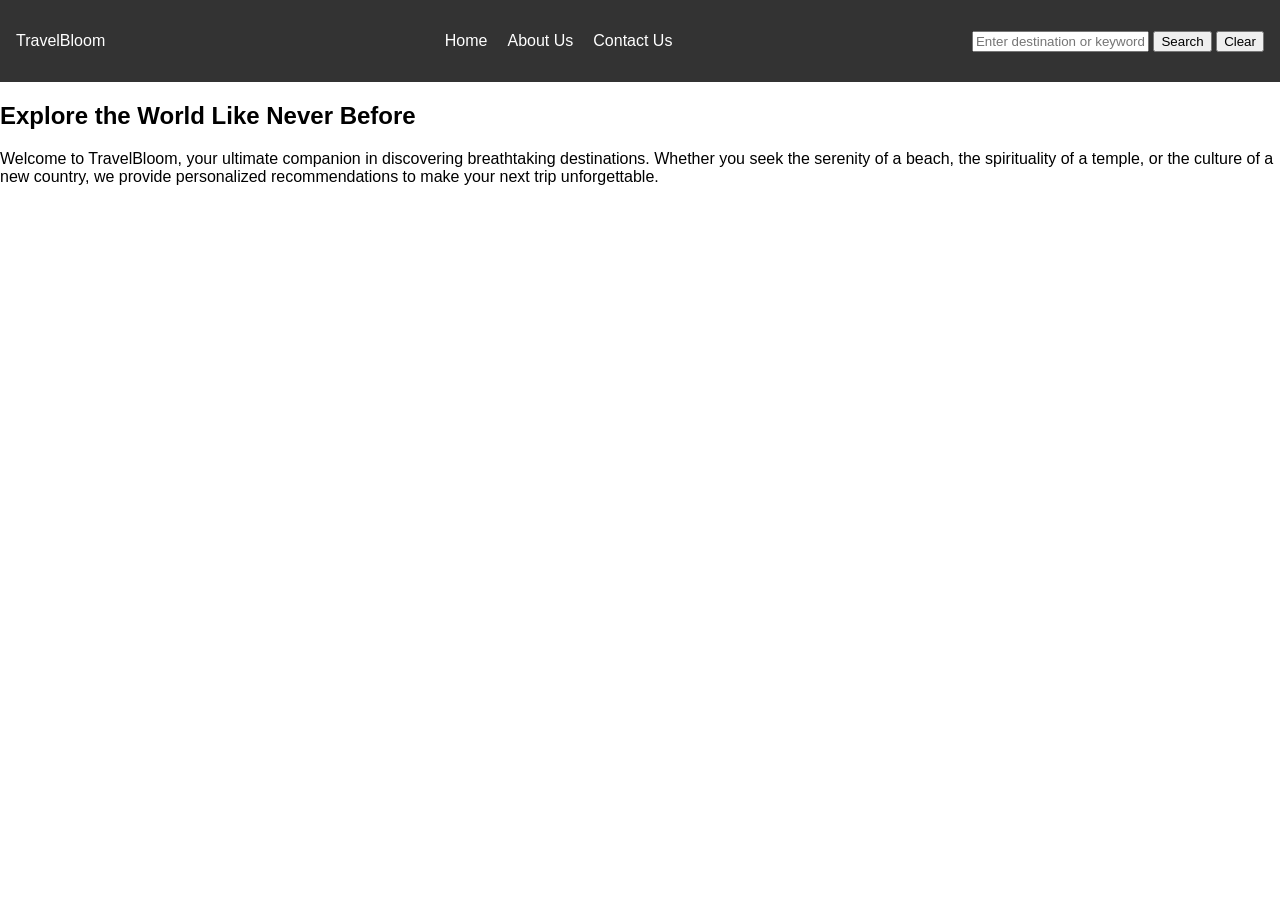
<file: index.html>
<!DOCTYPE html>
<html lang="en">
<head>
    <meta charset="UTF-8">
    <meta name="viewport" content="width=device-width, initial-scale=1.0">
    <title>TravelBloom | Discover Your Next Adventure</title>
    <link rel="stylesheet" href="style.css">
</head>
<body>
    <nav id="nav-bar">
        <div class="logo">TravelBloom</div>
        <ul>
            <li><a href="index.html">Home</a></li>
            <li><a href="about.html">About Us</a></li>
            <li><a href="contact.html">Contact Us</a></li>
        </ul>
        <div class="search-container">
            <input type="text" id="conditionInput" placeholder="Enter destination or keyword (beach, temple, country)...">
            <button id="btnSearch">Search</button>
            <button id="btnClear">Clear</button>
        </div>
    </nav>

    <main>
        <section id="home-intro">
            <h1>Explore the World Like Never Before</h1>
            <p>Welcome to TravelBloom, your ultimate companion in discovering breathtaking destinations. Whether you seek the serenity of a beach, the spirituality of a temple, or the culture of a new country, we provide personalized recommendations to make your next trip unforgettable.</p>
        </section>

        <div id="resultContainer"></div>
    </main>

    <script src="travel_recommendation.js"></script>
</body>
</html>
</file>
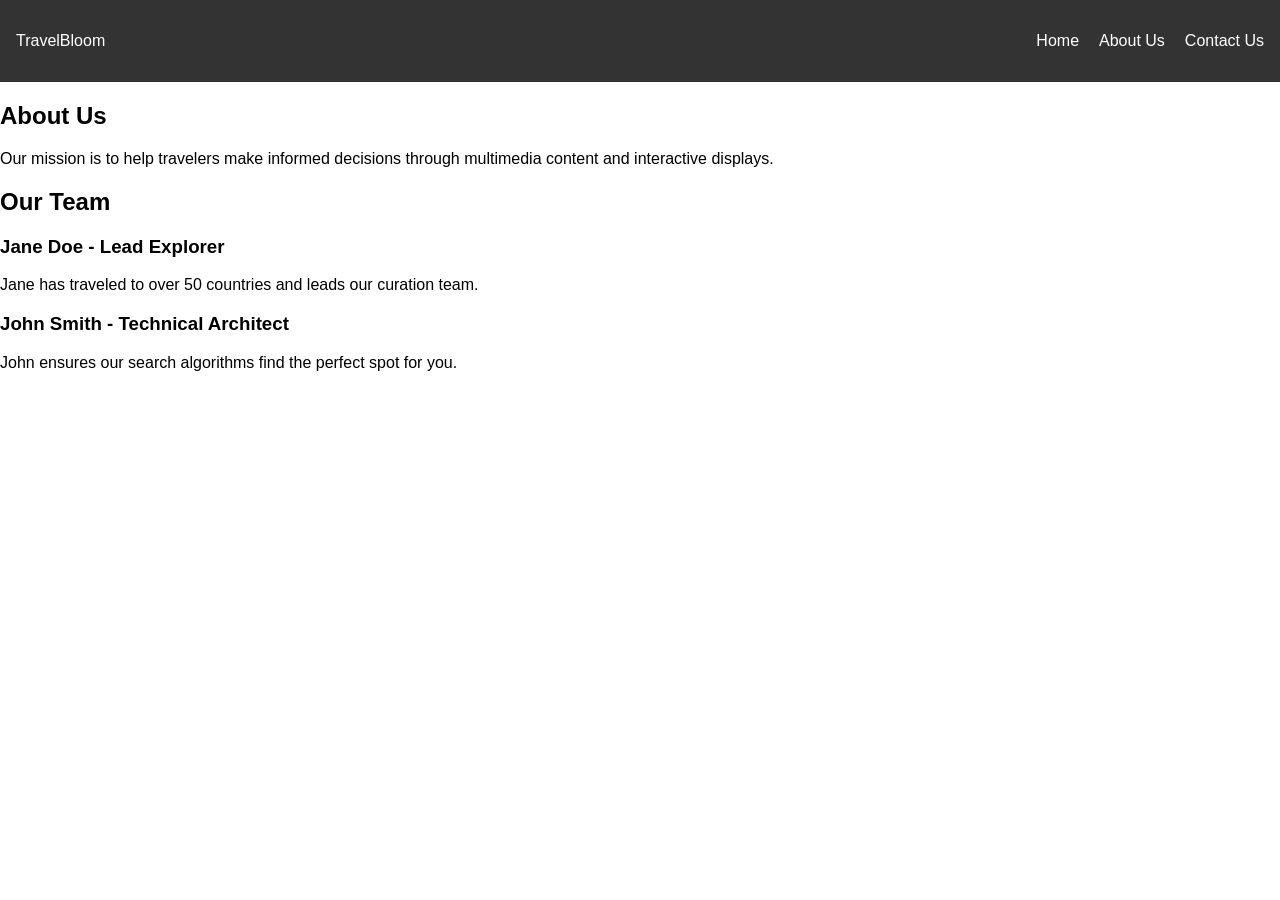
<file: about.html>
<!DOCTYPE html>
<html lang="en">
<head>
    <meta charset="UTF-8">
    <title>About Us - TravelBloom</title>
    <link rel="stylesheet" href="style.css">
</head>
<body>
    <nav id="nav-bar">
        <div class="logo">TravelBloom</div>
        <ul>
            <li><a href="index.html">Home</a></li>
            <li><a href="about.html">About Us</a></li>
            <li><a href="contact.html">Contact Us</a></li>
        </ul>
    </nav>

    <section id="about-content">
        <h1>About Us</h1>
        <p>Our mission is to help travelers make informed decisions through multimedia content and interactive displays.</p>
        
        <h2>Our Team</h2>
        <div class="team-member">
            <h3>Jane Doe - Lead Explorer</h3>
            <p>Jane has traveled to over 50 countries and leads our curation team.</p>
        </div>
        <div class="team-member">
            <h3>John Smith - Technical Architect</h3>
            <p>John ensures our search algorithms find the perfect spot for you.</p>
        </div>
    </section>
</body>
</html>
</file>
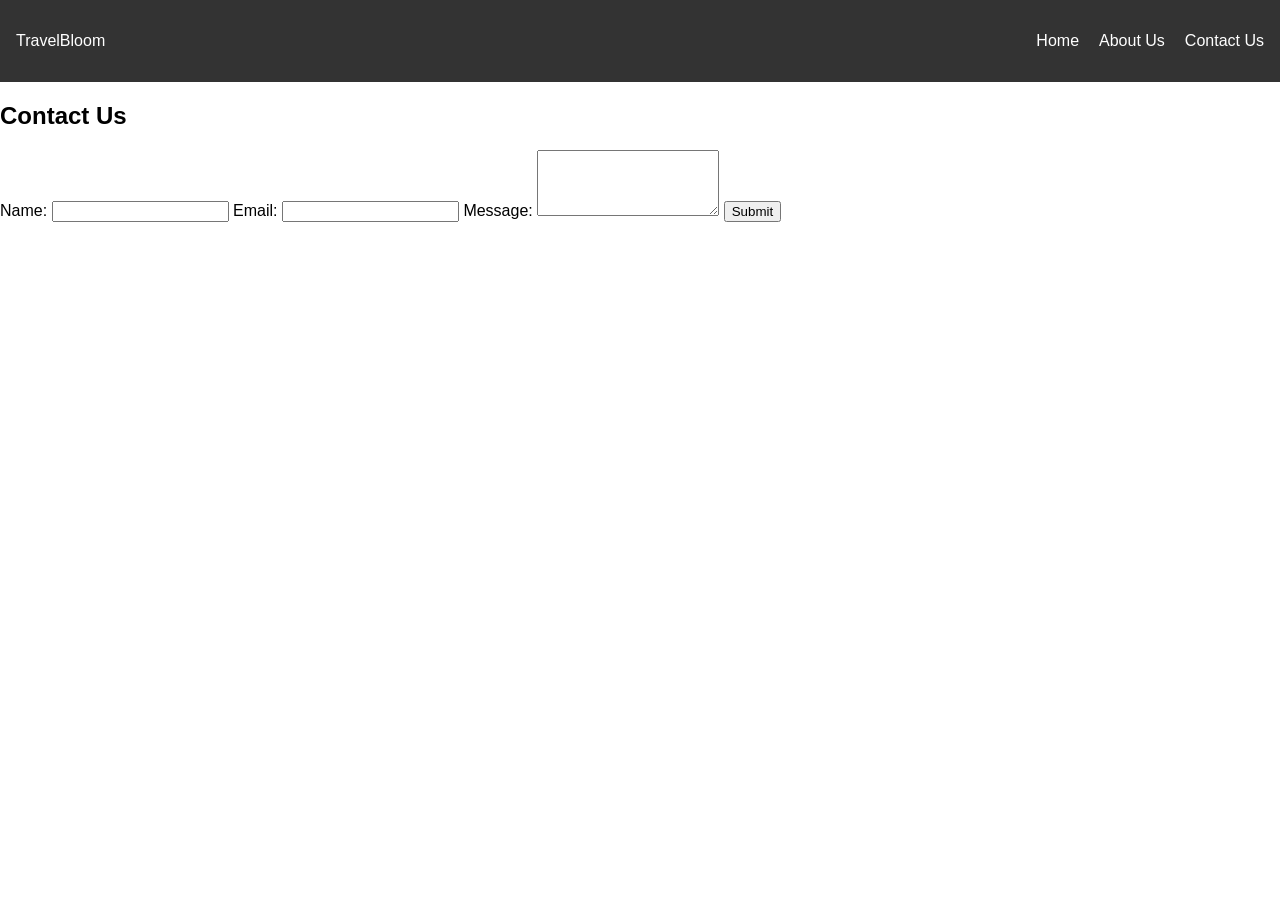
<file: contact.html>
<!DOCTYPE html>
<html lang="en">
<head>
    <meta charset="UTF-8">
    <title>Contact Us - TravelBloom</title>
    <link rel="stylesheet" href="style.css">
</head>
<body>
    <nav id="nav-bar">
        <div class="logo">TravelBloom</div>
        <ul>
            <li><a href="index.html">Home</a></li>
            <li><a href="about.html">About Us</a></li>
            <li><a href="contact.html">Contact Us</a></li>
        </ul>
    </nav>

    <section id="contact-form-section">
        <h1>Contact Us</h1>
        <form id="contactForm">
            <label for="name">Name:</label>
            <input type="text" id="name" name="name" required>

            <label for="email">Email:</label>
            <input type="email" id="email" name="email" required>

            <label for="message">Message:</label>
            <textarea id="message" name="message" rows="4" required></textarea>

            <button type="button" onclick="alert('Thank you for contacting us!')">Submit</button>
        </form>
    </section>
</body>
</html>
</file>
<file: style.css>
/* Basic styling to meet project requirements */
body { font-family: Arial, sans-serif; margin: 0; padding: 0; }

/* Task: Navigation bar styling (6 points) */
#nav-bar {
    background-color: #333;
    color: white;
    display: flex;
    justify-content: space-between;
    padding: 1rem;
    align-items: center;
}
#nav-bar ul { list-style: none; display: flex; gap: 20px; }
#nav-bar a { color: white; text-decoration: none; }

/* Styling for recommendations */
.result-card {
    border: 1px solid #ccc;
    margin: 20px;
    padding: 15px;
    border-radius: 8px;
    max-width: 400px;
}
</file>
